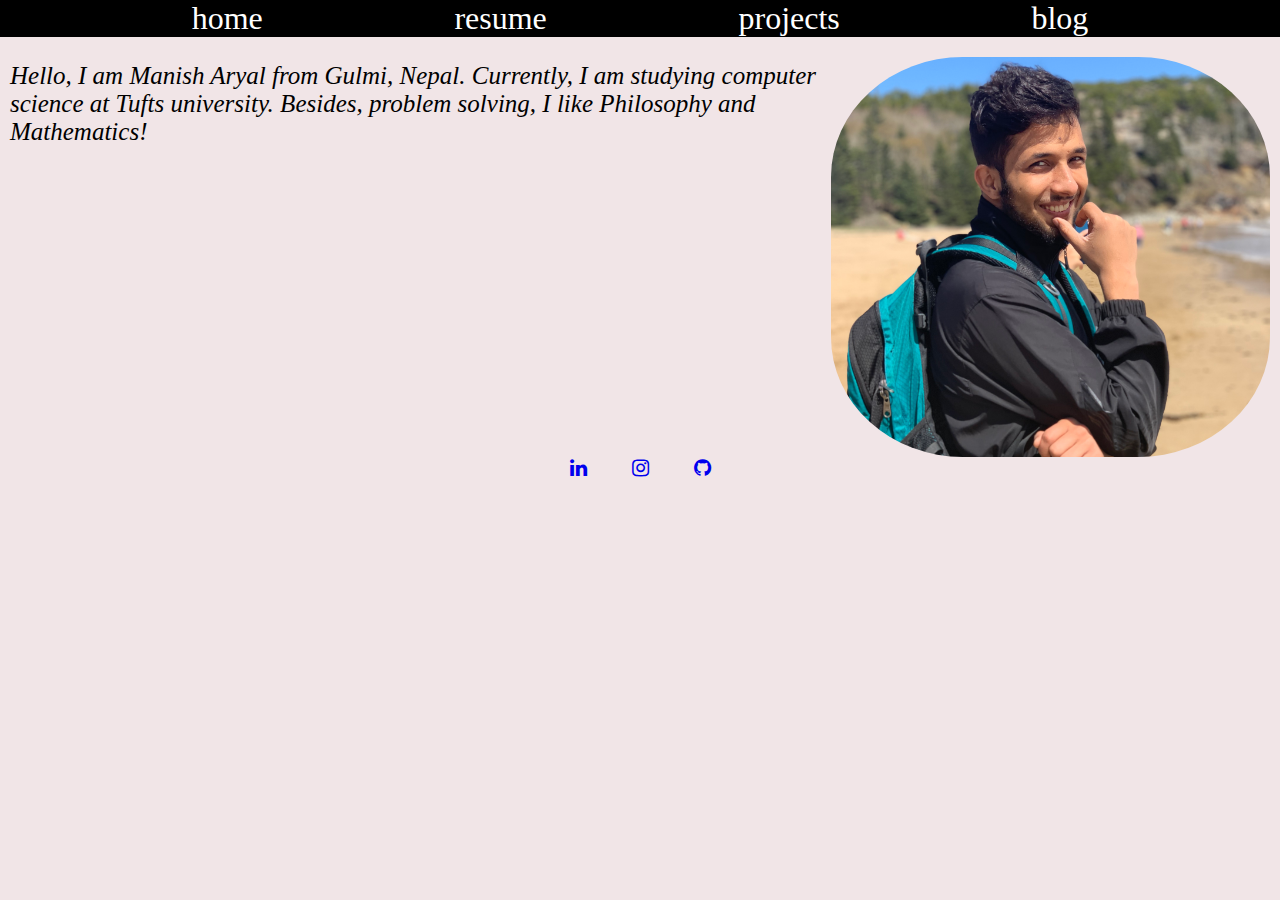
<file: index.html>
<!DOCTYPE html>

<html lang = "en">
    
        <head>
            <title> Manish Aryal </title>
            <meta charset="utf-8" />
            <link rel= "stylesheet" href="index.css" />
            <link rel="stylesheet" href="https://cdnjs.cloudflare.com/ajax/libs/font-awesome/4.7.0/css/font-awesome.min.css">
            <meta name="viewport" content="width=device-width, initial-scale=1">
        </head>

	<body>
                <div class="topnav">
                        <a class="active" href="index.html">home</a>
                        <a href="Manish_Aryal_Resume.pdf">resume</a>
                        <a href="https://github.com/maryal01">projects</a>
                        <a href="https://www.manisharyal.com">blog</a>
                </div>
                <div id="main_body">
                        <div id="bio_detail">
                                <p>Hello, I am Manish Aryal from Gulmi, Nepal. Currently, I am studying computer science at Tufts university. Besides, 
                                problem solving, I like Philosophy and Mathematics!
                                </p>
                                <img src="profile.jpg" width = "450" height = "400" alt= "Manish Aryal"/>
                        </div>
                
                        <div id="social_details">
                                <a href="https://www.linkedin.com/in/maryal01/" class="btn btn-social-icon btn-linkedin btn-xl">
                                        <span class="fa fa-linkedin"></span>
                                </a>
                                <a href="https://www.instagram.com/_manisharyal/"class="btn btn-social-icon btn-instagram btn-xl">
                                        <span class="fa fa-instagram"></span>
                                </a>
                                <a href="https://www.github.com/maryal01/" class="btn btn-social-icon btn-github btn-xl">
                                        <span class="fa fa-github"></span>
                                </a>
                        </div>
                </div>
        </body>

</html>
</file>
<file: index.css>
body{
    background-color:#f1e5e7;
    color: black;
    font-family: "Garamond";
    font-size: 18px;
    margin: 0;
    margin-bottom: 100px;
}
.topnav{
    display: flex;
    justify-content: space-evenly;
    margin-top: auto;
    background-color: black;
    margin: 0;
}

.topnav a{
    color: white;
    font-family: "Garamond";
    font-size: 32px;
}

a{
    text-decoration: none;
    margin: 0;
}

#bio_detail{
    display: flex;
    flex-direction: row;
    flex-grow: 1;
}
#main_body{
    display: flex;
    flex-direction: column;
}

#social_details{
    align-self: center;
}

img{
    display: block;
    margin-left: 10px;
    margin-right: 10px;
    margin-top: 20px;
    border-radius: 30%;
}

p{
    font-size: 25px;
    margin-left: 10px;
    font-style: oblique;
    font-family: 'Garamond';
}

.btn-xl {
    padding: 10px 20px;
    font-size: 20px;
    border-radius: 10px;
}
</file>
